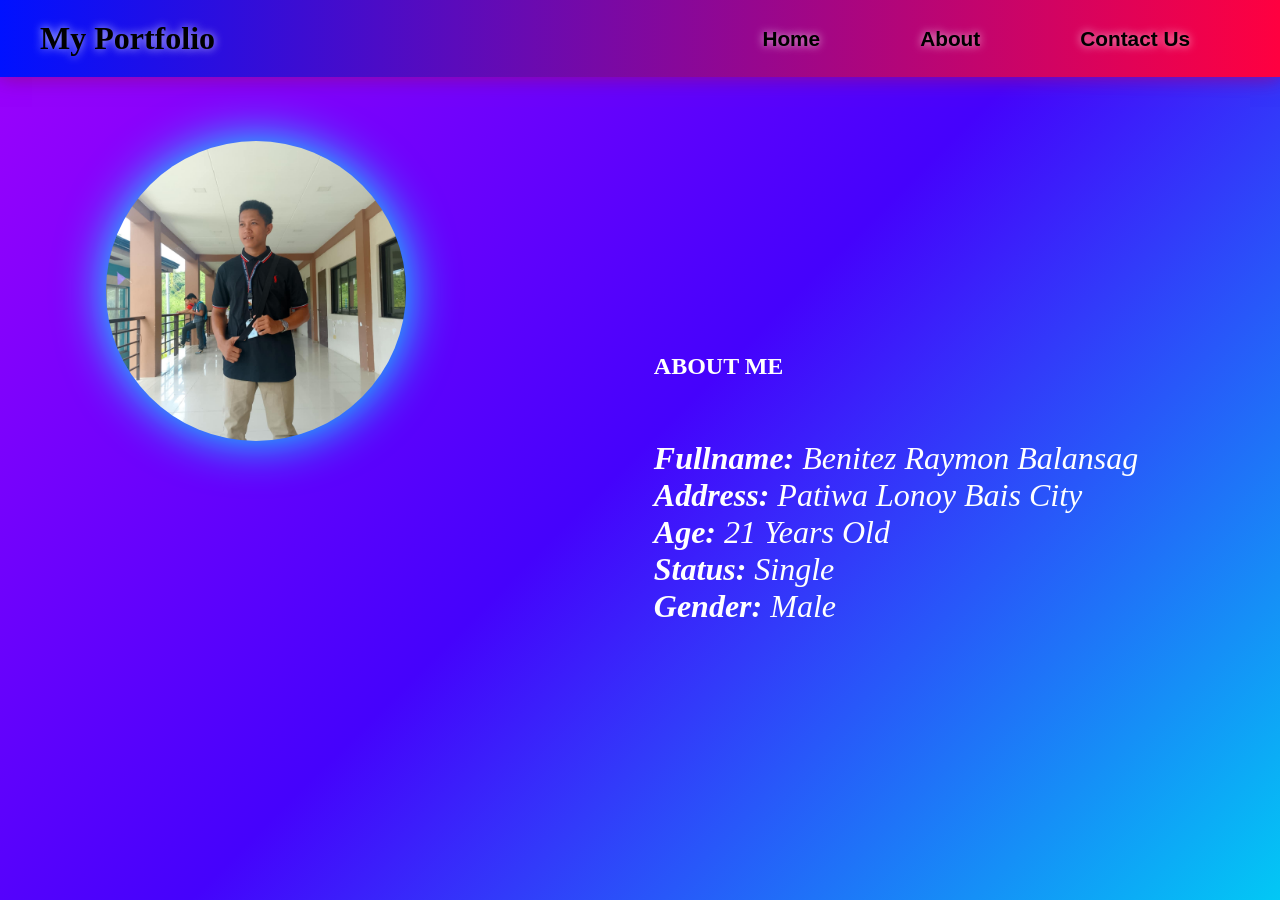
<file: about.html>
<!DOCTYPE html>
<html lang="en">
<head>
  <meta charset="UTF-8">
  <meta name="viewport" content="width=device-width, initial-scale=1.0">
  <title>About | My Portfolio</title>
  <link rel="stylesheet" href="style.css">
</head>
<body>
  <div class="grid-container">
    
    <div class="navbar">
      <div id="logo">My Portfolio</div>
      <span id="menu">&#9776;</span>
      <ul id="nav-links">
        <li><a href="index.html">Home</a></li>
        <li><a href="about.html">About</a></li>
        <li><a href="contact.html">Contact Us</a></li>
      </ul>
    </div>

    <div class="image-section">
        <img src="raymon.jpg" alt="Profile Picture">
    </div>    

    
    <div class="text-section">
      <h2>ABOUT ME</h2>
      <p>
        <strong>Fullname:</strong> Benitez Raymon Balansag<br>
        <strong>Address:</strong> Patiwa Lonoy Bais City<br>
        <strong>Age:</strong> 21 Years Old<br>
        <strong>Status:</strong> Single<br>
        <strong>Gender:</strong> Male
      </p>
    </div>
  </div>

  <script>
   
    const menu = document.getElementById('menu');
    const navLinks = document.getElementById('nav-links');
    menu.addEventListener('click', () => {
      navLinks.classList.toggle('show');
    });

   
    const links = document.querySelectorAll('#nav-links a');
    links.forEach(link => {
      link.addEventListener('click', () => {
        navLinks.classList.remove('show');
      });
    });
  </script>
</body>
</html>
</file>
<file: style.css>
* {
  margin: 0;
  padding: 0;
}
body {
  margin: 0;
  padding: 0;
  min-height: 100vh; 
  width: 100%;
  background: linear-gradient(135deg, #a002fc, #4502fc, #02c8f5);
  background-attachment: fixed; 
  background-repeat: no-repeat;
  background-size: cover;
}



.grid-container {
  display: grid;
  grid-template-columns: repeat(10, 1fr);
  grid-template-rows: auto 2fr auto; 
  min-height: 100vh; 
  width: 100%; 
  box-sizing: border-box; 
}


.navbar {
  grid-column: 1/11;
  padding: 20px 40px;
  background: linear-gradient(90deg, #0011ff, #ff0040);
  color: white;
  display: flex;
  justify-content: space-between;
  align-items: center;
  box-shadow: 0 0 20px rgba(255, 0, 64, 0.6), 0 0 20px rgba(0, 17, 255, 0.6);
  text-shadow: 0 0 10px rgba(255,255,255,0.8);
  animation: pulseGlow 3s ease-in-out infinite;
}
@keyframes pulseGlow {
  0%, 100% { box-shadow: 0 0 20px rgba(255, 0, 64, 0.6), 0 0 20px rgba(0, 17, 255, 0.6); }
  50% { box-shadow: 0 0 40px rgba(255, 100, 0, 0.9), 0 0 40px rgba(0, 255, 255, 0.8); }
}




.navbar #menu {
  display: none;
}


.navbar #logo {
  font-size: 2rem;
  font-weight: 900;
  font-family: 'Georgia', serif;
  color: black;
}

.navbar #logo :hover {
  color: #0105f0;
}

.navbar ul {
  list-style: none;
  display: flex;
  flex-direction: row;
}

.navbar li {
  padding-inline: 50px;
}

.navbar a {
  font-size: 1.3rem;
  font-family: Verdana, Geneva, Tahoma, sans-serif;
  font-weight: 700;
  text-decoration: none;
  color: black;
}

.navbar a:hover {
  color: hsl(197, 54%, 97%);
}

.image-section {
  grid-column: 1/5;
  text-align: center;
  padding: 4rem 0 0 0;
}

.image-section img {
  width: 300px;
  height: 300px;
  border-radius: 50%;
  object-fit: cover;
  transition: transform 1s ease, filter 0.6s ease;
  filter: drop-shadow(0 0 25px #02f7ff); 
  cursor: pointer;
}

.image-section img:hover {
  transform: scale(1.2); 
  filter: drop-shadow(0 0 70px #f10418); 
}

.text-section {
  grid-column: 5/11;
  display: grid;
  place-content: center;
  color: white;
}

.text-section ul {
  list-style: none;
  flex-direction: column;
}

.text-section li:nth-child(1) {
  font-family: 'Georgia', serif;
  font-size: 3rem;
  font-weight: bold;
}

.text-section li:nth-child(2) {
  font-family: sans-serif;
  font-size: 2rem;
}

.text-section p {
  margin-top: 60px;
  font-style: italic;
  font-size: 2rem;
  color: white;

}

.text-section :hover {
  color: hwb(128 2% 3%);
}

.footer {
  grid-column: 1/11;
  height: 5vh;
}

@media screen and (max-width: 990px) {
  body {
  margin: 0;
  padding: 0;
  min-height: 100vh; 
  width: 100%;
  background: linear-gradient(135deg, #8c02db, #7b03dd, #03b2da);
  background-attachment: fixed; 
  background-repeat: no-repeat;
  background-size: cover;
}


  .navbar {
  background: linear-gradient(90deg, #02ce24, #03a9d3);
}


  .navbar #menu {
    display: none;
  }

  .navbar ul li a {
    font-size: 1.1rem;
  }

  .navbar #logo {
    font-size: 1.8rem;
  }

  .image-section {
    grid-column: 1/11;
    padding-top: 10px;
  }

  .image-section img {
    width: 250px;
    height: 250px;
  }

  .text-section {
    grid-column: 1/11;
    padding-top: 1rem;
    text-align: center;
  }

  .text-section li:nth-child(1) {
    font-size: 1.8rem;
  }

  .text-section li:nth-child(2) {
    font-size: 1.2rem;
  }

  .text-section p {
    margin-top: 40px;
    font-style: initial;
    font-size: 1.8rem;
    color: white;
  }
}


  
  @media screen and (max-width: 900px) {
  body {
  margin: 0;
  padding: 0;
  min-height: 100vh; 
  width: 100%;
  background: linear-gradient(135deg, #6e02ac, #3502c0, #0295b6);
  background-attachment: fixed; 
  background-repeat: no-repeat;
  background-size: cover;
}
   
    .navbar {
    background: linear-gradient(90deg, #02ac1e, #0183a3); 
    }

    .navbar #menu {
      display: none;
    }

    .navbar ul li a {
      font-size: 1.1rem;
    }

    .navbar #logo {
      font-size: 1.8rem;
    }

    .image-section {
      grid-column: 1/11;
      padding-top: 8px;
    }

    .image-section img {
      width: 290px;
      height: 290px;
    }

    .text-section {
      grid-column: 1/11;
      padding-top: 1rem;
      text-align: center;
    }

    .text-section li:nth-child(1) {
      font-size: 1.5rem;
    }

    .text-section li:nth-child(2) {
      font-size: 1.2rem;
    }
  }
 
  @media screen and (max-width: 800px) {

  body {
  margin: 0;
  padding: 0;
  min-height: 100vh;
  width: 100%;
  background: linear-gradient(135deg, #a328eb, #5622e6, #38cbec);
  background-attachment: fixed;
  background-repeat: no-repeat;
  background-size: cover;
}

    .navbar {
    background: linear-gradient(90deg, #017e16, #016680);  
    }

    .navbar li {
      padding-inline: 30px;
    }


    .navbar #logo {
      font-size: 25px;
      margin-left: 17px;
    }

    .navbar #menu {
      display: none;
    }

    .image-section {
      grid-column: 1/11;
      padding-top: 10px;
    }

    .image-section img {
      width: 280px;
      height: 280px;
    }

    .text-section {
      grid-column: 1/11;
      padding-top: 1rem;
      text-align: center;
    }

    .text-section li:nth-child(1) {
      font-size: 1.4rem;
    }

    .text-section li:nth-child(2) {
      font-size: 1.2rem;
    }

    .text-section p {
      margin-top: 40px;
      font-style: italic;
      font-size: 1.5rem;
      color: white;
    }
  }

@media screen and (max-width: 700px) {
  body {
  margin: 0;
  padding: 0;
  min-height: 100vh; 
  width: 100%;
  background: linear-gradient(135deg, #331c41, #463672, #559cac);
  background-attachment: fixed; 
  background-repeat: no-repeat;
  background-size: cover;
}

  .navbar {
  background: linear-gradient(90deg, #015c10, #014f63);   
  }


  .navbar li {
    padding-inline: 20px;
  }


  .navbar #logo {
    font-size: 22px;
    margin-left: 13px;
  }


  .image-section {
    grid-column: 1/11;
    padding-top: 10px;
  }

  .image-section img {
    width: 270px;
    height: 270px;
  }

  .text-section {
    grid-column: 1/11;
    padding-top: 1rem;
    text-align: center;
  }

  .text-section li:nth-child(1) {
    font-size: 1.5rem;
  }

  .text-section li:nth-child(2) {
    font-size: 1.2rem;
  }

  .text-section p {
    margin-top: 40px;
    font-style: italic;
    font-size: 1.5rem;
    color: white;
  }


  @media screen and (max-width: 600px) {
  body {
  margin: 0;
  padding: 0;
  min-height: 100vh; 
  width: 100%;
  background: linear-gradient(135deg, #7b618b, #463672, #7ac4d4);
  background-attachment: fixed; 
  background-repeat: no-repeat;
  background-size: cover;
}
    

    .navbar {
    background: linear-gradient(90deg, #01420c, #013947);  
    }


    .navbar li {
      padding-inline: 5px;
    }


    .navbar #logo {
      font-size: 20px;
      margin-left: 11px;
    }



    .image-section {
      grid-column: 1/11;
    }

    .image-section img {
      width: 260px;
      height: 260px;
    }

    .text-section {
      grid-column: 1/11;
      text-align: center;
    }

    .text-section li:nth-child(1) {
      font-size: 1.5rem;
    }

    .text-section li:nth-child(2) {
      font-size: 1.1rem;
    }


    .text-section p {
      margin-top: 40px;
      font-style: italic;
      font-size: 1.rem;
      color: white;
    }
  }

  
  @media screen and (max-width: 500px) {
  body {
  margin: 0;
  padding: 0;
  min-height: 100vh; 
  width: 100%;
  background: linear-gradient(135deg, #65586d, #9277dd, #a2e1f0);
  background-attachment: fixed; 
  background-repeat: no-repeat;
  background-size: cover;
}

    .navbar {
    background: linear-gradient(90deg, #012e08, #012933); 
    }

    .navbar ul {
      display: none;
    }

    .text-section :hover {
      color: rgb(15, 247, 27);

    }

    @media screen and (min-width: 501px) {
      .navbar #menu {
        display: none;
      }
    }

    @media screen and (max-width: 500px) {
      .navbar #menu {
        display: block;
        float: right;
        font-size: 30px;
        color: rgb(253, 9, 9);
        cursor: pointer;
      }
    }

    .navbar #logo {
      font-size: 24px;
      margin-left: 18px;

    }

    .text-section li:nth-child(1) {
      font-size: 1.2rem;
    }

    .text-section li:nth-child(2) {
      font-size: 1.2rem;
    }

    .text-section p {
      font-size: 1.2rem;
    }

  @media screen and (max-width: 400px) {
  body {
  margin: 0;
  padding: 0;
  min-height: 100vh; 
  width: 100%;
  background: linear-gradient(135deg, #7b777e, #717174, #454747);
  background-attachment: fixed; 
  background-repeat: no-repeat;
  background-size: cover;
}
      .navbar {
      background: linear-gradient(90deg, #001b04, #676969);  
      }

      .navbar ul {
        display: none;
      }

      .text-section :hover {
        color: rgb(28, 248, 8);

      }

      .navbar #logo {
        font-size: 20px;
        margin-left: 20px;
        color: #e63e0b;
      }

      .navbar #menu {
        display: block;
        float: right;
        font-size: 25px;
        color: rgb(32, 17, 243);
        cursor: pointer;
      }

      .text-section {
        grid-column: 1/11;
        text-align: center;
      }

      .text-section li:nth-child(1) {
        font-size: 1rem;
      }

      .text-section li:nth-child(2) {
        font-size: 1rem;
      }

      .text-section p {
        font-size: 1rem;


        .image-section {
          grid-column: 1/11;
        }


        .image-section img {
          width: 200px;
          height: 200px;
        }

      }



    }


    @media screen and (max-width: 300px) {
      body {
        background-color: #c772ff;
        
      }

      .navbar {
        background-color: #eaf7f7;
      }

      .navbar ul {
        display: none;
      }

      .text-section :hover {
        color: rgb(4, 238, 43);

      }

      .navbar #logo {
        font-size: 10px;
        margin-left: 20px;
        color:#e63e0b ;
      }

      .navbar #menu {
        display: block;
        float: right;
        font-size: 20px;
        color: rgb(7, 4, 238);
        cursor: pointer;
      }


      .image-section {
        grid-column: 1/11;
      }

      .text-section {
        grid-column: 1/11;
        text-align: center;
      }

      .text-section li:nth-child(1) {
        font-size: 1rem;
      }

      .text-section li:nth-child(2) {
        font-size: .7rem;
      }

      .text-section p {
        font-size: 1rem;



      }



    }

  }
}


@media screen and (max-width: 500px) {
  .navbar ul {
    display: none;
    flex-direction: column;
    background-color: blue;
    position: absolute;
    top: 70px;
    right: 10px;
    width: 150px;
    text-align: right;
    border-radius: 10px;
    padding: 10px;
  }

  .navbar ul.show {
    display: flex;
  }

  #menu {
    display: block;
    font-size: 30px;
    color: black;
    cursor: pointer;
  }
}
</file>
